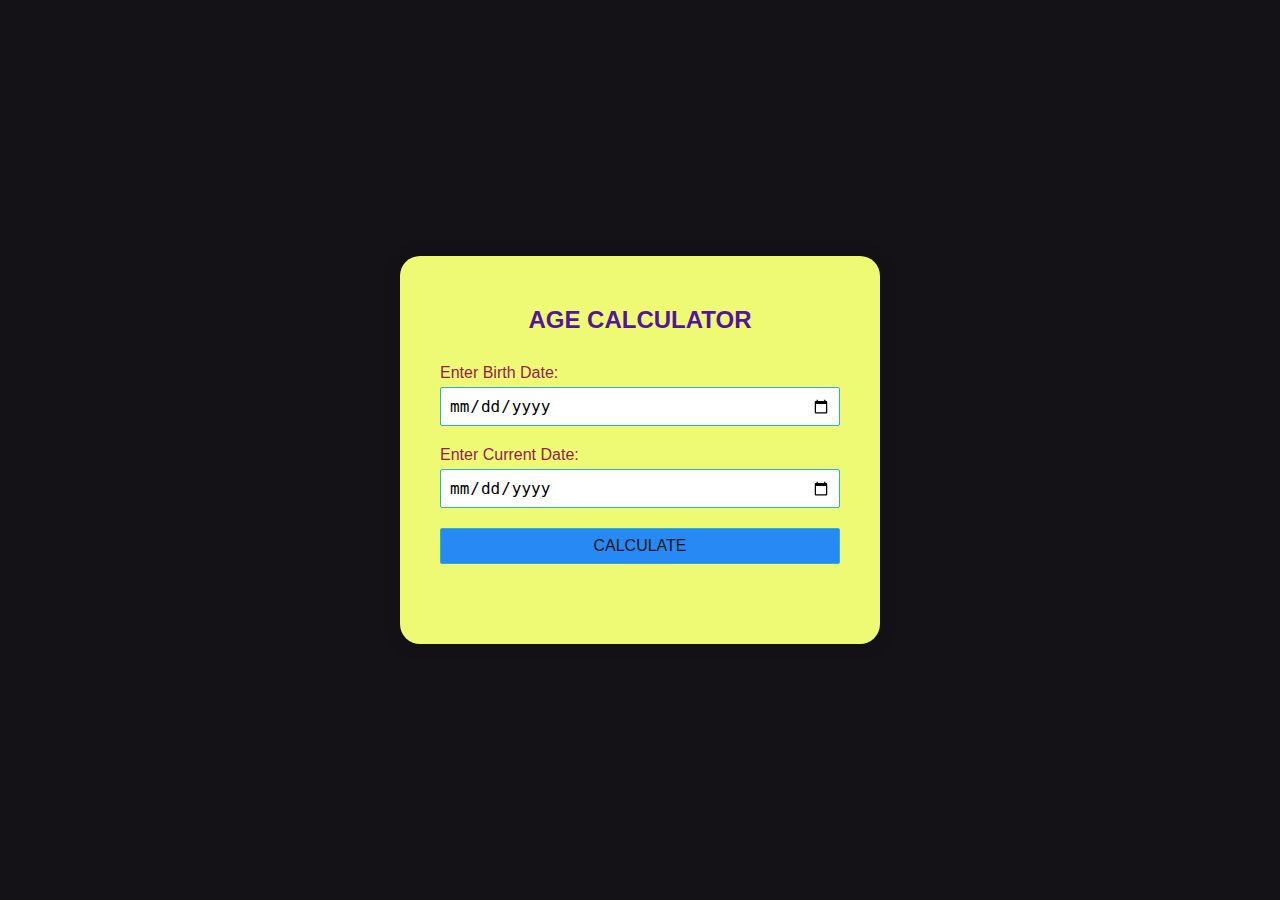
<file: Task - 1/index.html>
<!DOCTYPE html>
<html lang="en">
<head>
    <meta charset="UTF-8">
    <meta name="viewport" content="width=device-width, initial-scale=1.0">
    <title>Age Calculator</title>
    <link rel="stylesheet" href="style.css">
</head>
<body>
    <div class="container">
        <header>
            <h1>AGE CALCULATOR</h1>
        </header>
        <main>
            <form id="ageForm">
                <div class="input-group">
                    <label for="birthdate">Enter Birth Date:</label>
                    <input type="date" id="birthdate" required>
                </div>
                <div class="input-group">
                    <label for="currentdate">Enter Current Date:</label>
                    <input type="date" id="currentdate" required>
                </div>
                <button type="submit" id="calculateBtn">CALCULATE</button>
            </form>
            <div id="result"></div>
        </main>
    </div>
    <script src="script.js"></script>
</body>
</html>
</file>
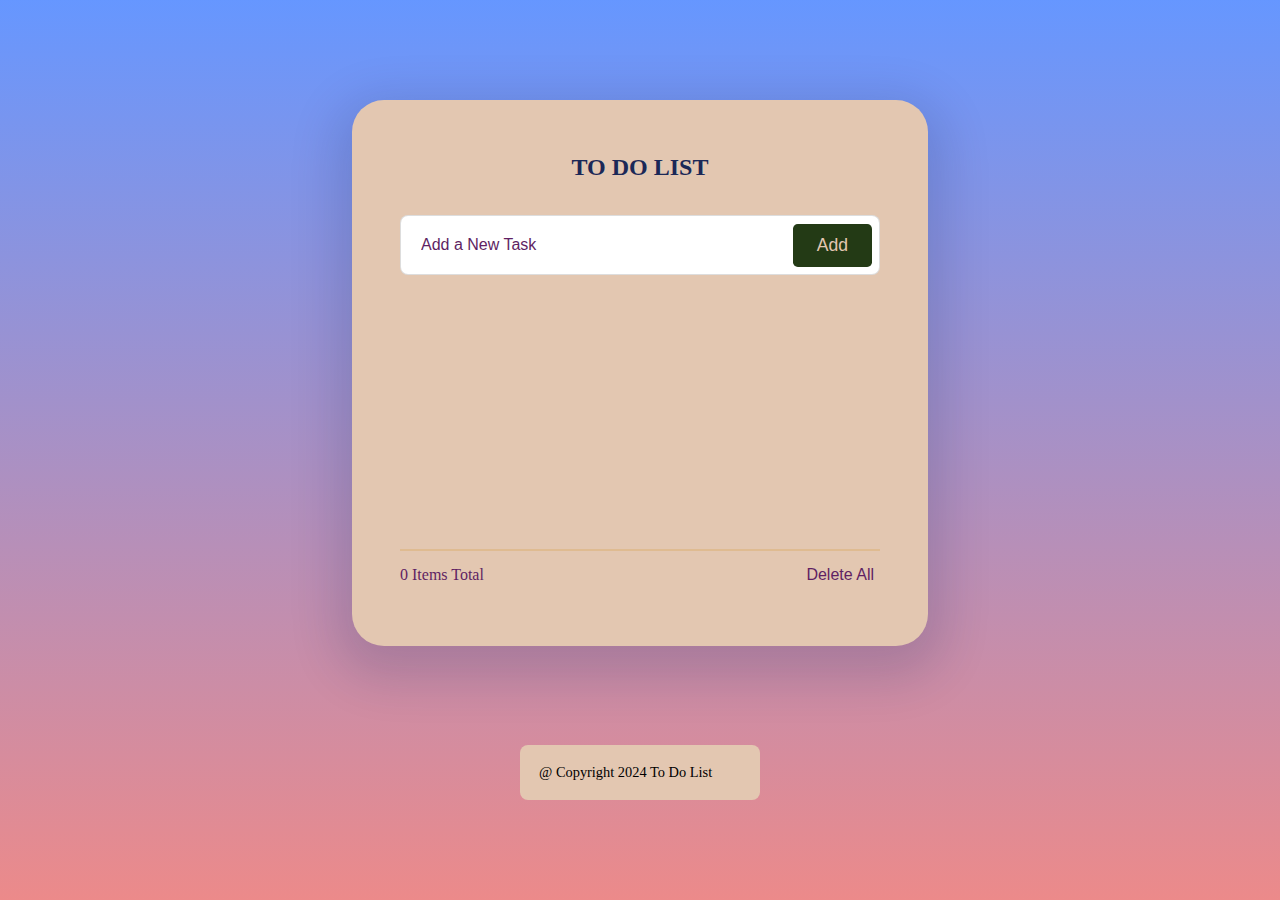
<file: Task - 2/index.html>
<!DOCTYPE html>
<html lang="en">
  <head>
    <meta charset="UTF-8" />
    <meta name="viewport" content="width=device-width, initial-scale=1.0" />
    <link rel="stylesheet" href="./style.css" />
    <script src="./script.js" defer></script>
    <title>TO DO LIST</title>
  </head>
  <body>
    <section class="todo">
      <h2>TO DO LIST</h2>
      <div class="input">
        <input
          type="text"
          class="input-field"
          id="todoInput"
          placeholder="Add a New Task"
        />
        <button class="btn">Add</button>
      </div>
      <ul class="scroll">
        <li id="todoList"></li>
      </ul>
      <div>
        <hr class="counter" />
        <div class="counter-container">
          <p><span id="todoCount">0</span> Items Total</p>
          <button id="deleteButton">Delete All</button>
        </div>
      </div>
    </section>
    <footer>
      <div class="footer">
        <p class="made-by">@ Copyright 2024 To Do List</p>
        <p class="author"></p>
      </div>
    </footer>
  </body>
</html>
</file>
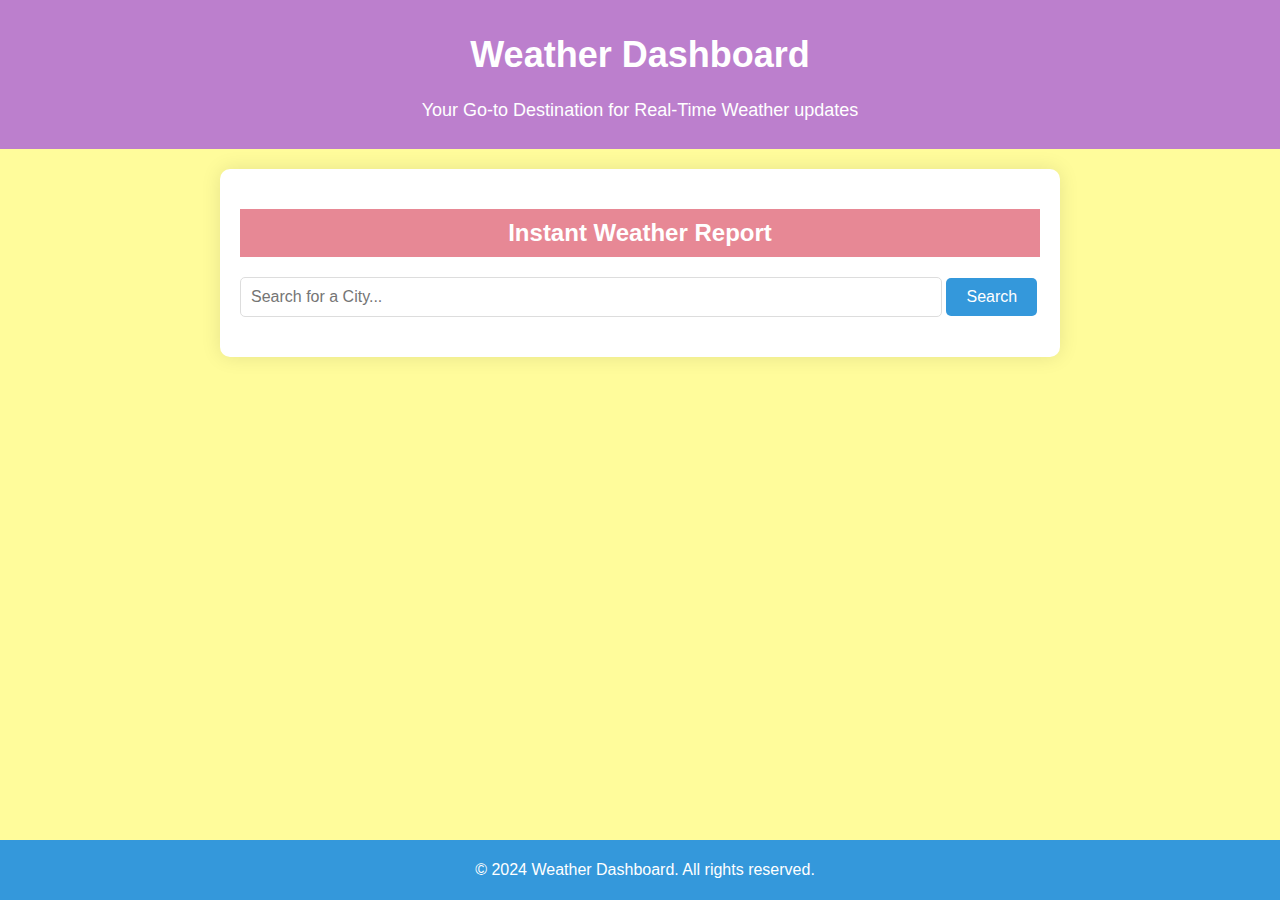
<file: Task 1 Level 2/index.html>
<!DOCTYPE html>
<html lang="en">
<head>
    <meta charset="UTF-8">
    <meta name="viewport" content="width=device-width, initial-scale=1.0">
    <title>Weather Dashboard</title>
    <link rel="stylesheet" href="style.css">
</head>
<body>
    <header>
        <h1>Weather Dashboard</h1>
        <p>Your Go-to Destination for Real-Time Weather updates</p>
    </header>
    <main>
        <div class="container">
            <h2>Instant Weather Report </h2>
            <input type="text" id="searchInput" placeholder="Search for a City...">
            <button id="searchButton">Search</button>
            <div id="weatherDashboard" class="weather-grid"></div>
        </div>
    </main>
    <footer>
        <p>&copy; 2024 Weather Dashboard. All rights reserved.</p>
    </footer>
    <script src="script.js"></script>
</body>
</html>
</file>
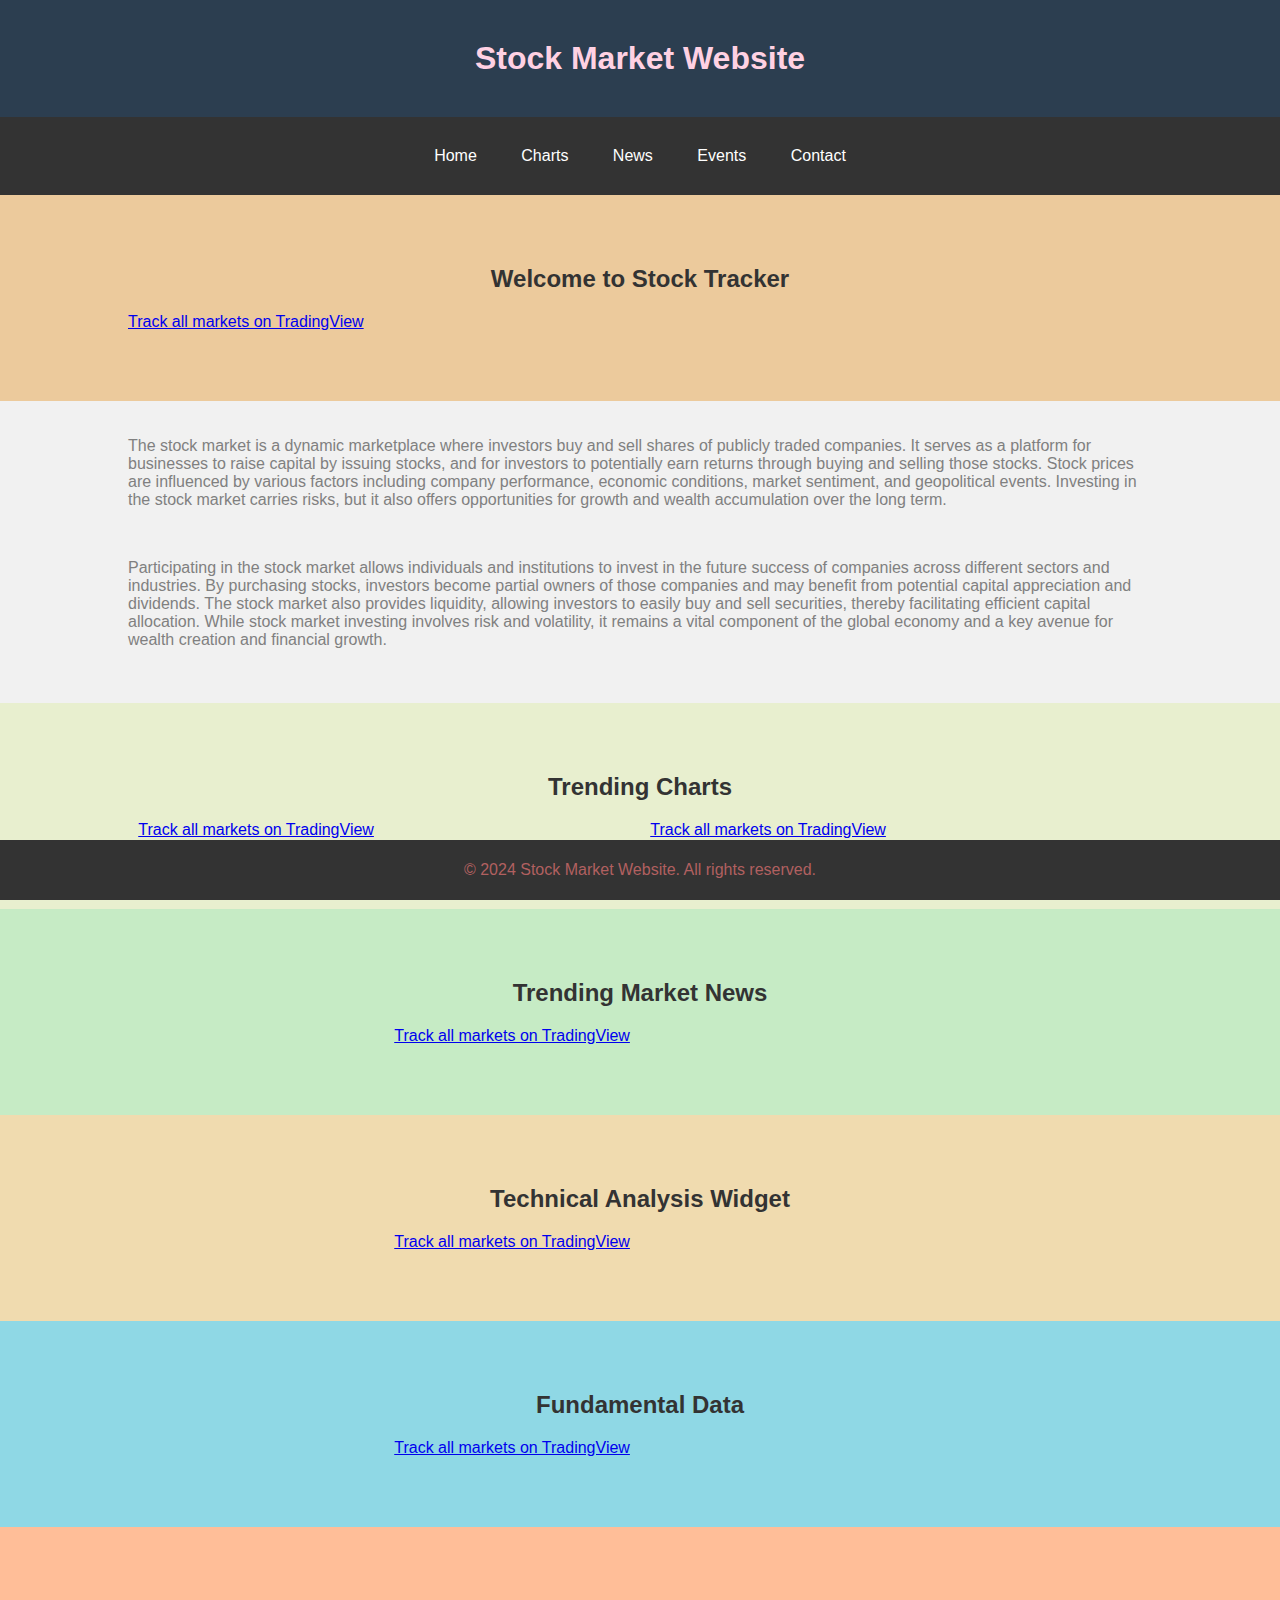
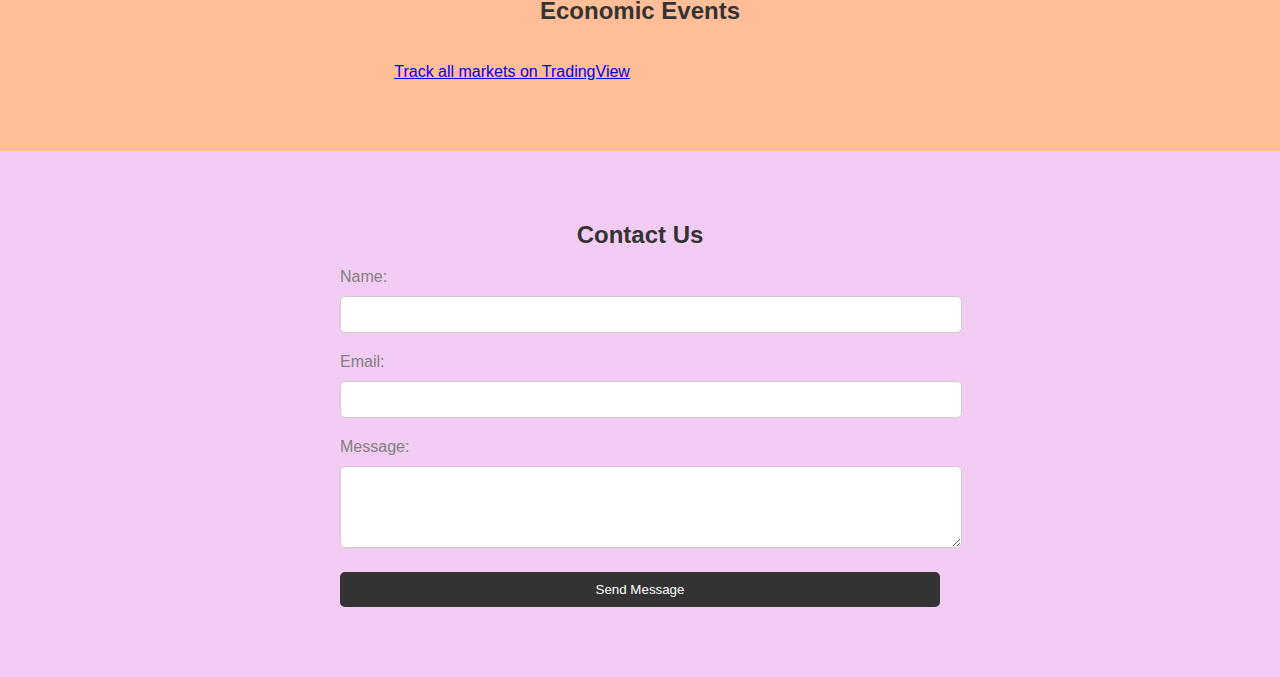
<file: Task 2 Level 2/index.html>
<!DOCTYPE html>
<html lang="en">
<head>
    <meta charset="UTF-8">
    <meta name="viewport" content="width=device-width, initial-scale=1.0">
    <title>Stock Market Website</title>
    <link rel="stylesheet" href="style.css">
</head>
<body>
    <header>
        <div class="container">
            <h1 class="header-title">Stock Market Website</h1>
        </div>
    </header>

    <nav class="navbar">
        <div class="container">
            <ul>
                <li><a href="#" class="active">Home</a></li>
                <li><a href="#charts">Charts</a></li>
                <li><a href="#news">News</a></li>
                <li><a href="#events">Events</a></li>
                <li><a href="#contact">Contact</a></li>
            </ul>
        </div>
    </nav>

    <div class="welcome-container">
        <div class="container">
            <h2 class="welcome-heading">Welcome to Stock Tracker</h2>
            <!-- TradingView Widget BEGIN -->
            <div class="tradingview-widget-container">
                <div class="tradingview-widget-container__widget"></div>
                <div class="tradingview-widget-copyright"><a href="https://www.tradingview.com/" rel="noopener nofollow" target="_blank"><span class="blue-text">Track all markets on TradingView</span></a></div>
                <script type="text/javascript" src="https://s3.tradingview.com/external-embedding/embed-widget-ticker-tape.js" async>
                {
                "symbols": [
                    {
                    "proName": "FOREXCOM:SPXUSD",
                    "title": "S&P 500 Index"
                    },
                    {
                    "proName": "FOREXCOM:NSXUSD",
                    "title": "US 100 Cash CFD"
                    },
                    {
                    "proName": "FX_IDC:EURUSD",
                    "title": "EUR to USD"
                    },
                    {
                    "proName": "BITSTAMP:BTCUSD",
                    "title": "Bitcoin"
                    },
                    {
                    "proName": "BITSTAMP:ETHUSD",
                    "title": "Ethereum"
                    }
                ],
                "showSymbolLogo": true,
                "isTransparent": false,
                "displayMode": "adaptive",
                "colorTheme": "light",
                "locale": "en"
                }
                </script>
            </div>
            <!-- TradingView Widget END -->
        </div>
    </div>

    <div class="container">
        <p class="description">The stock market is a dynamic marketplace where investors buy and sell shares of publicly traded companies. It serves as a platform for businesses to raise capital by issuing stocks, and for investors to potentially earn returns through buying and selling those stocks. Stock prices are influenced by various factors including company performance, economic conditions, market sentiment, and geopolitical events. Investing in the stock market carries risks, but it also offers opportunities for growth and wealth accumulation over the long term.</p>
        <br>
        <p class="description">Participating in the stock market allows individuals and institutions to invest in the future success of companies across different sectors and industries. By purchasing stocks, investors become partial owners of those companies and may benefit from potential capital appreciation and dividends. The stock market also provides liquidity, allowing investors to easily buy and sell securities, thereby facilitating efficient capital allocation. While stock market investing involves risk and volatility, it remains a vital component of the global economy and a key avenue for wealth creation and financial growth.




        </p>
        <br>
    </div>

    <div class="trending-container">
        <div class="container">
            <h2 class="trending-heading" id="charts">Trending Charts</h2>
            <div class="graph-container">
                <!-- First Graph -->
                <div class="tradingview-widget-container">
                    <div class="tradingview-widget-container__widget"></div>
                    <div class="tradingview-widget-copyright"><a href="https://www.tradingview.com/" rel="noopener nofollow" target="_blank"><span class="blue-text">Track all markets on TradingView</span></a></div>
                    <script type="text/javascript" src="https://s3.tradingview.com/external-embedding/embed-widget-symbol-overview.js" async>
                    {
                    "symbols": [
                        [
                        "Apple",
                        "AAPL|1D"
                        ],
                        [
                        "Google",
                        "GOOGL|1D"
                        ],
                        [
                        "Microsoft",
                        "MSFT|1D"
                        ],
                        [
                        "BITSTAMP:BTCUSD|1D"
                        ],
                        [
                        "NSE:NIFTY|1D"
                        ],
                        [
                        "BSE:SENSEX|1D"
                        ]
                    ],
                    "chartOnly": false,
                    "width": 550,
                    "height": 400,
                    "locale": "en",
                    "colorTheme": "dark",
                    "autosize": false,
                    "showVolume": false,
                    "showMA": false,
                    "hideDateRanges": false,
                    "hideMarketStatus": false,
                    "hideSymbolLogo": false,
                    "scalePosition": "right",
                    "scaleMode": "Normal",
                    "fontFamily": "-apple-system, BlinkMacSystemFont, Trebuchet MS, Roboto, Ubuntu, sans-serif",
                    "fontSize": "10",
                    "noTimeScale": false,
                    "valuesTracking": "1",
                    "changeMode": "price-and-percent",
                    "chartType": "area",
                    "maLineColor": "#2962FF",
                    "maLineWidth": 1,
                    "maLength": 9,
                    "lineWidth": 2,
                    "lineType": 0,
                    "dateRanges": [
                        "1d|1",
                        "1m|30",
                        "3m|60",
                        "12m|1D",
                        "60m|1W",
                        "all|1M"
                    ]
                    }
                    </script>
                </div>
                <!-- Second Graph (Duplicated) -->
                <!-- TradingView Widget BEGIN -->
<!-- TradingView Widget BEGIN -->
<div class="tradingview-widget-container">
    <div class="tradingview-widget-container__widget"></div>
    <div class="tradingview-widget-copyright"><a href="https://www.tradingview.com/" rel="noopener nofollow" target="_blank"><span class="blue-text">Track all markets on TradingView</span></a></div>
    <script type="text/javascript" src="https://s3.tradingview.com/external-embedding/embed-widget-symbol-overview.js" async>
    {
    "symbols": [
      [
        "Google",
        "GOOGL|1D"
      ],
      [
        "Microsoft",
        "MSFT|1D"
      ],
      [
        "BITSTAMP:BTCUSD|1D"
      ],
      [
        "NSE:NIFTY|1D"
      ],
      [
        "BSE:SENSEX|1D"
      ]
    ],
    "chartOnly": false,
    "width": 550,
    "height": 400,
    "locale": "en",
    "colorTheme": "dark",
    "autosize": false,
    "showVolume": false,
    "showMA": false,
    "hideDateRanges": false,
    "hideMarketStatus": false,
    "hideSymbolLogo": false,
    "scalePosition": "right",
    "scaleMode": "Normal",
    "fontFamily": "-apple-system, BlinkMacSystemFont, Trebuchet MS, Roboto, Ubuntu, sans-serif",
    "fontSize": "10",
    "noTimeScale": false,
    "valuesTracking": "1",
    "changeMode": "price-and-percent",
    "chartType": "area",
    "maLineColor": "#2962FF",
    "maLineWidth": 1,
    "maLength": 9,
    "lineWidth": 2,
    "lineType": 0,
    "dateRanges": [
      "1d|1",
      "1m|30",
      "3m|60",
      "12m|1D",
      "60m|1W",
      "all|1M"
    ]
  }
    </script>
  </div>
  <!-- TradingView Widget END -->
    </script>
  </div>
  <!-- TradingView Widget END -->
                    </script>
                </div>
            </div>
        </div>
    </div>

    <div class="trending-news-container">
        <div class="container">
            <h2 class="trending-news-heading" id="news">Trending Market News</h2>
            <div class="news-items">
                <!-- Add your news items here -->
              <!-- TradingView Widget BEGIN -->
<div class="tradingview-widget-container">
    <div class="tradingview-widget-container__widget"></div>
    <div class="tradingview-widget-copyright"><a href="https://www.tradingview.com/" rel="noopener nofollow" target="_blank"><span class="blue-text">Track all markets on TradingView</span></a></div>
    <script type="text/javascript" src="https://s3.tradingview.com/external-embedding/embed-widget-timeline.js" async>
    {
    "feedMode": "all_symbols",
    "isTransparent": false,
    "displayMode": "regular",
    "width": "1500",
    "height": "550",
    "colorTheme": "light",
    "locale": "en"
  }
    </script>
  </div>

  <!-- TradingView Widget END -->
                <!-- Add more news items as needed -->
            </div>
        </div>
    </div>
    <div class="technical-analysis-container">
        <div class="container">
            <h2 class="technical-analysis-heading">Technical Analysis Widget</h2>
            <div class="technical-analysis">
                <!-- Add your technical analysis widget here -->
                <!-- TradingView Widget BEGIN -->
               <!-- TradingView Widget BEGIN -->
<div class="tradingview-widget-container">
    <div class="tradingview-widget-container__widget"></div>
    <div class="tradingview-widget-copyright"><a href="https://www.tradingview.com/" rel="noopener nofollow" target="_blank"><span class="blue-text">Track all markets on TradingView</span></a></div>
    <script type="text/javascript" src="https://s3.tradingview.com/external-embedding/embed-widget-technical-analysis.js" async>
    {
    "interval": "1m",
    "width": "1500",
    "isTransparent": false,
    "height": "550",
    "symbol": "NASDAQ:AAPL",
    "showIntervalTabs": true,
    "displayMode": "single",
    "locale": "en",
    "colorTheme": "light"
  }
    </script>
  </div>
  <!-- TradingView Widget END -->
                <!-- TradingView Widget END -->
            </div>
        </div>
    </div>

    <div class="fundamental-data-container">
        <div class="container">
            <h2 class="fundamental-data-heading">Fundamental Data</h2>
            <div class="fundamental-data">
                <!-- Add your fundamental data widgets here -->
              <!-- TradingView Widget BEGIN -->
<div class="tradingview-widget-container">
    <div class="tradingview-widget-container__widget"></div>
    <div class="tradingview-widget-copyright"><a href="https://www.tradingview.com/" rel="noopener nofollow" target="_blank"><span class="blue-text">Track all markets on TradingView</span></a></div>
    <script type="text/javascript" src="https://s3.tradingview.com/external-embedding/embed-widget-financials.js" async>
    {
    "isTransparent": false,
    "largeChartUrl": "",
    "displayMode": "regular",
    "width": "1500",
    "height": "550",
    "colorTheme": "light",
    "symbol": "NASDAQ:AAPL",
    "locale": "en"
  }
    </script>
  </div>
  <!-- TradingView Widget END -->
                <!-- Add more widgets as needed -->
            </div>
        </div>
    </div>


    <div class="economic-events-container">
        <div class="container">
            <h2 class="economic-events-heading" id="events">Economic Events</h2>
            <br>
            <div class="economic-events">
                <!-- Add your economic event items here -->
              <!-- TradingView Widget BEGIN -->
<div class="tradingview-widget-container">
    <div class="tradingview-widget-container__widget"></div>
    <div class="tradingview-widget-copyright"><a href="https://www.tradingview.com/" rel="noopener nofollow" target="_blank"><span class="blue-text">Track all markets on TradingView</span></a></div>
    <script type="text/javascript" src="https://s3.tradingview.com/external-embedding/embed-widget-events.js" async>
    {
    "colorTheme": "light",
    "isTransparent": false,
    "width": "1500",
    "height": "550",
    "locale": "en",
    "importanceFilter": "-1,0,1",
    "countryFilter": "ar,au,br,ca,cn,fr,de,in,id,it,jp,kr,mx,ru,sa,za,tr,gb,us,eu"
  }
    </script>
  </div>
  <!-- TradingView Widget END -->
                <!-- Add more economic event items as needed -->
            </div>
        </div>
    </div>

    <div class="contact-container">
        <div class="container">
            <h2 class="contact-heading" id="contact">Contact Us</h2>
            <form class="contact-form">
                <label for="name">Name:</label>
                <input type="text" id="name" name="name" required>
                <label for="email">Email:</label>
                <input type="email" id="email" name="email" required>
                <label for="message">Message:</label>
                <textarea id="message" name="message" rows="4" required></textarea>
                <button type="submit">Send Message</button>
            </form>
        </div>
    </div>


    <footer class="footer">
        <p>&copy; 2024 Stock Market Website. All rights reserved.</p>
    </footer>
   
    <script src="script.js"></script>

    
</body>
</html>
</file>
<file: Task - 1/style.css>
body {
    font-family: Arial, sans-serif;
    margin: 0;
    padding: 0;
    background-color: hsl(276, 13%, 8%);
    display: flex;
    justify-content: center;
    align-items: center;
    height: 100vh;
}

.container {
    width: 400px;
    background-color: #effa74;
    border-radius: 20px;
    box-shadow: 0 0 20px rgba(0, 0, 0, 0.1);
    padding: 40px;
}

header, footer {
    text-align: center;
    padding: 10px 0;
}

h1 {
    margin: 0;
    color: #50179c;
    font-size: 24px;
}

main {
    padding: 20px 0;
}

.input-group {
    margin-bottom: 20px;
}

label {
    display: block;
    margin-bottom: 5px;
    color: #951d4f;
    font-size: 16px;
}

input[type="date"], button {
    padding: 8px;
    border: 1px solid #29b2ca;
    border-radius: 2px;
    width: 100%;
    font-size: 16px;
    box-sizing: border-box;
}

button {
    background-color: #278af4;
    color: #141212;
    cursor: pointer;
    transition: background-color 0.3s ease;
}

button:hover {
    background-color: #4cda47;
}

#result {
    margin-top: 20px;
    font-weight: bold;
    font-size: 20px;
    color: #333333;
}
</file>
<file: Task - 2/style.css>
:root {
  --gradient: linear-gradient(
    180deg,
    rgba(45, 112, 1253, 0.73) 0%,
    #ec8a8a 100%
  );
  --dark: #1b2857;
  --grey: #601f63;
  --grey-border: rgba(180, 102, 102, 0.75);
  --grey-light: #dfbb91;
  --grey-dark: $405175;
  --blue: #233a15;
  --green: #78d5c1;
  --white: #e3c7b1;
}

body {
  background: var(--gradient);
  margin: 0;
  height: 100vh;
  display: flex;
  flex-direction: column;
  justify-content: space-evenly;
  align-items: center;
}

.btn {
  color: var(--white);
  font-size: 1.1rem;
  padding: 0.7rem 1.5rem;
  border-radius: 0.3rem;
  background-color: var(--blue);
  border: none;
  position: absolute;
  right: 0.5rem;
  bottom: 0.5rem;
}

h1,
h2,
h3,
h4,
h5,
h6,
p {
  margin: 0;
}

/* Todo Container */

.todo {
  display: flex;
  flex-direction: column;
  justify-content: space-around;
  border-radius: 2rem;
  background: var(--white);
  padding: 3rem;
  height: 50%;
  width: 60%;
  box-shadow: 0 1rem 3rem 1rem rgba(0, 23, 71, 0.15);
  max-width: 30rem;
}

h2 {
  text-transform: uppercase;
  height: 3rem;
  color: var(--dark);
  text-align: center;
}

.input {
  position: relative;
  display: flex;
}

.input-field {
  width: 100%;
  border: 0.06rem solid #d2d2d2bf;
  border-radius: 0.5rem;
  padding: 1.25rem;
  font-size: 1rem;
}

input[type="text"]::placeholder {
  color: var(--grey);
}

.todo-container {
  display: flex;
  gap: 1rem;
}

ul {
  padding: 0;
  margin: 0;
  overflow-y: scroll;
}

li {
  display: flex;
  flex-direction: column;
  gap: 1.2rem;
  padding: 1.3rem;
}

#todoList p {
  display: flex;
  gap: 1rem;
  color: var(--dark);
  align-items: center;
}

#todoList .disabled {
  color: #b0cc32;
}

.disabled {
  display: flex;
  text-decoration: line-through;
}

input[type="checkbox"] {
  appearance: none;
  -webkit-appearance: none;
  -moz-appearance: none;
  cursor: pointer;
}

input[type="checkbox"]::before {
  content: "\2713";
  display: inline-block;
  width: 2rem;
  height: 2rem;
  font-size: 1.7rem;
  text-align: center;
  border: 0.06rem solid var(--grey-border);
  border-radius: 50%;
  color: transparent;
}

input[type="checkbox"]:checked::before {
  color: var(--white);
  background-color: var(--green);
  border: 0.06rem solid var(--green);
  border-radius: 50%;
}

.counter {
  border: 0.06rem solid var(--grey-light);
}

.counter-container {
  height: 2rem;
  display: flex;
  justify-content: space-between;
  color: var(--grey);
}

.counter-container p {
  align-self: center;
}

.counter-container button {
  border: none;
  background-color: transparent;
  color: var(--grey);
  font-size: 1rem;
}

.footer {
  display: flex;
  gap: 1.8rem;
  background-color: var(--white);
  padding: 1.2rem;
  border-radius: 0.5rem;
}

.made-by,
.author {
  font-size: 0.9rem;
}

.made-by {
  color: var(--grey-dark);
}

.author {
  color: var(--blue);
  font-weight: bold;
}

.scroll {
  height: 15rem;
  scrollbar-width: thin;
}

.scroll::-webkit-scrollbar {
  width: 0.6rem;
}

.scroll::-webkit-scrollbar-thumb {
  background-color: var(--blue);
  border-radius: 0.5rem;
}

.scroll::-webkit-scrollbar-track {
  display: none;
}
</file>
<file: Task 1 Level 2/style.css>
body {
    margin: 0;
    padding: 0;
    font-family: 'Segoe UI', Tahoma, Geneva, Verdana, sans-serif;
    background-color: #FFFC9B;
}

header {
    text-align: center;
    background-color: #BC7FCD;
    color: #fff;
    padding: 10px 0;
}

header h1 {
    font-size: 36px;
}

header p {
    font-size: 18px;
    margin-top: 10px;
}

h2 {
    text-align: center;
    background-color: #E78895;
    color: #fff;
    padding: 10px 0;
}
.container {
    max-width: 800px;
    margin: 20px auto;
    padding: 20px;
    background-color: #fff;
    border-radius: 10px;
    box-shadow: 0 0 20px rgba(0, 0, 0, 0.1);
}

input[type="text"] {
    width: calc(100% - 120px);
    padding: 10px;
    margin-bottom: 20px;
    border: 1px solid #ddd;
    border-radius: 5px;
    font-size: 16px;
}

button {
    padding: 10px 20px;
    background-color: #3498db;
    color: #fff;
    border: none;
    border-radius: 5px;
    cursor: pointer;
    font-size: 16px;
    transition: background-color 0.3s ease;
}

button:hover {
    background-color: #2980b9;
}

.weather-grid {
    display: grid;
    grid-template-columns: repeat(auto-fit, minmax(200px, 1fr));
    gap: 20px;
}

.weather-component {
    background-color: #fff;
    border-radius: 10px;
    box-shadow: 0 0 10px rgba(0, 0, 0, 0.1);
    padding: 20px;
    transition: transform 0.3s ease;
    display: flex;
    flex-direction: column;
    justify-content: space-between;
    align-items: center;
}

.weather-component:hover {
    transform: translateY(-5px);
}

.weather-component h2 {
    margin: 0;
    font-size: 24px;
    color: #333;
}

.weather-icon img {
    width: 100px;
    height: 100px;
}

.weather-details {
    text-align: center;
}

.weather-details p {
    margin: 5px 0;
    color: #555;
    font-size: 16px;
}

footer {
    position: fixed;
    bottom: 0;
    width: 100%;
    text-align: center;
    background-color: #3498db;
    color: #fff;
    padding: 5px ;
}
</file>
<file: Task 2 Level 2/style.css>
/* Add this CSS if not already present */

body {
    font-family: 'Segoe UI', Tahoma, Geneva, Verdana, sans-serif;
    background-color: #f1f1f1;
    color: grey; 
    margin: 0;
    padding: 0;
}

.container {
    width: 80%;
    margin: 0 auto;
    padding: 20px;
}

header {
    background-color: #2c3e50;
    color: #FFD1E3;
    padding: 20px 0;
    text-align: center;
}

.header-title {
    margin: 0;
}

.navbar {
    background-color: #333;
    color: #76c9f0;
}

.navbar ul {
    list-style-type: none;
    margin: 0;
    padding: 0;
    text-align: center;
}

.navbar ul li {
    display: inline;
}

.navbar ul li a {
    display: inline-block;
    color: #fff;
    text-decoration: none;
    padding: 10px 20px;
    transition: background-color 0.3s;
}

.navbar ul li a:hover {
    background-color: #555;
}

.graph-container {
    display: flex;
    justify-content: space-around;
    margin-top: 20px;
}

.tradingview-widget-container {
    width: 48%; /* Adjust as needed */
}

.welcome-container {
    background-color: #ECCA9C;
    padding: 50px 0;
}

.welcome-heading {
    text-align: center;
    color: #333333;
    margin-top: 0;
}

.trending-container {
    background-color: #E8EFCF;
    padding: 50px 0;
}

.trending-heading {
    text-align: center;
    color: #333333;
    margin-top: 0;
}

.trending-news-container {
    background-color: #C6EBC5;
    padding: 50px 0;
}

.trending-news-heading {
    text-align: center;
    color: #333333;
    margin-top: 0;
}

.news-items {
    display: flex;
    flex-wrap: wrap;
    justify-content: space-around;
}

.news-item {
    width: 30%; /* Adjust as needed */
    background-color: #fff;
    padding: 20px;
    margin-bottom: 20px;
    border-radius: 5px;
    box-shadow: 0 0 10px rgba(0, 0, 0, 0.1);
}

.news-item h3 {
    margin-top: 0;
}

.news-item p {
    margin-bottom: 0;
}

.economic-events-container {
    background-color: #FFBE98;
    padding: 50px 0;
}

.economic-events-heading {
    text-align: center;
    color: #333333;
    margin-top: 0;
}

.economic-events {
    display: flex;
    flex-wrap: wrap;
    justify-content: space-around;
}

.economic-event {
    width: 30%; /* Adjust as needed */
    background-color: #fff;
    padding: 20px;
    margin-bottom: 20px;
    border-radius: 5px;
    box-shadow: 0 0 10px rgba(0, 0, 0, 0.1);
}

.event-title {
    margin-top: 0;
}

.event-description {
    margin-bottom: 10px;
}

.event-date {
    font-style: italic;
    color: #777777;
    margin-bottom: 0;
}

.contact-container {
    background-color: #F3CCF3;
    padding: 50px 0;
}

.contact-heading {
    text-align: center;
    color: #333333;
    margin-top: 0;
}

.contact-form {
    max-width: 600px;
    margin: 0 auto;
}

.contact-form label {
    display: block;
    margin-bottom: 10px;
}

.contact-form input,
.contact-form textarea {
    width: 100%;
    padding: 10px;
    margin-bottom: 20px;
    border: 1px solid #ccc;
    border-radius: 5px;
}

.contact-form textarea {
    resize: vertical;
}

.contact-form button {
    display: block;
    width: 100%;
    padding: 10px;
    background-color: #333;
    color: #fff;
    border: none;
    border-radius: 5px;
    cursor: pointer;
    transition: background-color 0.3s;
}

.contact-form button:hover {
    background-color: #555;
}

.technical-analysis-container {
    background-color: #F0DBAF;
    padding: 50px 0;
}

.technical-analysis-heading {
    text-align: center;
    color: #333333;
    margin-top: 0;
}

.technical-analysis {
    display: flex;
    flex-wrap: wrap;
    justify-content: space-around;
}

.technical-analysis-widget {
    width: 30%; /* Adjust as needed */
    background-color: #fff;
    padding: 20px;
    margin-bottom: 20px;
    border-radius: 5px;
    box-shadow: 0 0 10px rgba(0, 0, 0, 0.1);
}

.fundamental-data-container {
    background-color: #8fd8e5;
    padding: 50px 0;
}

.fundamental-data-heading {
    text-align: center;
    color: #333333;
    margin-top: 0;
}

.fundamental-data {
    display: flex;
    flex-wrap: wrap;
    justify-content: space-around;
}

.fundamental-data-widget {
    width: 30%; /* Adjust as needed */
    background-color: #fff;
    padding: 20px;
    margin-bottom: 20px;
    border-radius: 5px;
    box-shadow: 0 0 10px rgba(0, 0, 0, 0.1);
}

.footer {
    background-color: #333;
    color: #b16060;
    text-align: center;
    padding: 5px 0; /* Reduced padding */
    margin: 0; /* No margin */
    position: fixed;
    bottom: 0;
    left: 0;
    width: 100%;
}
</file>
